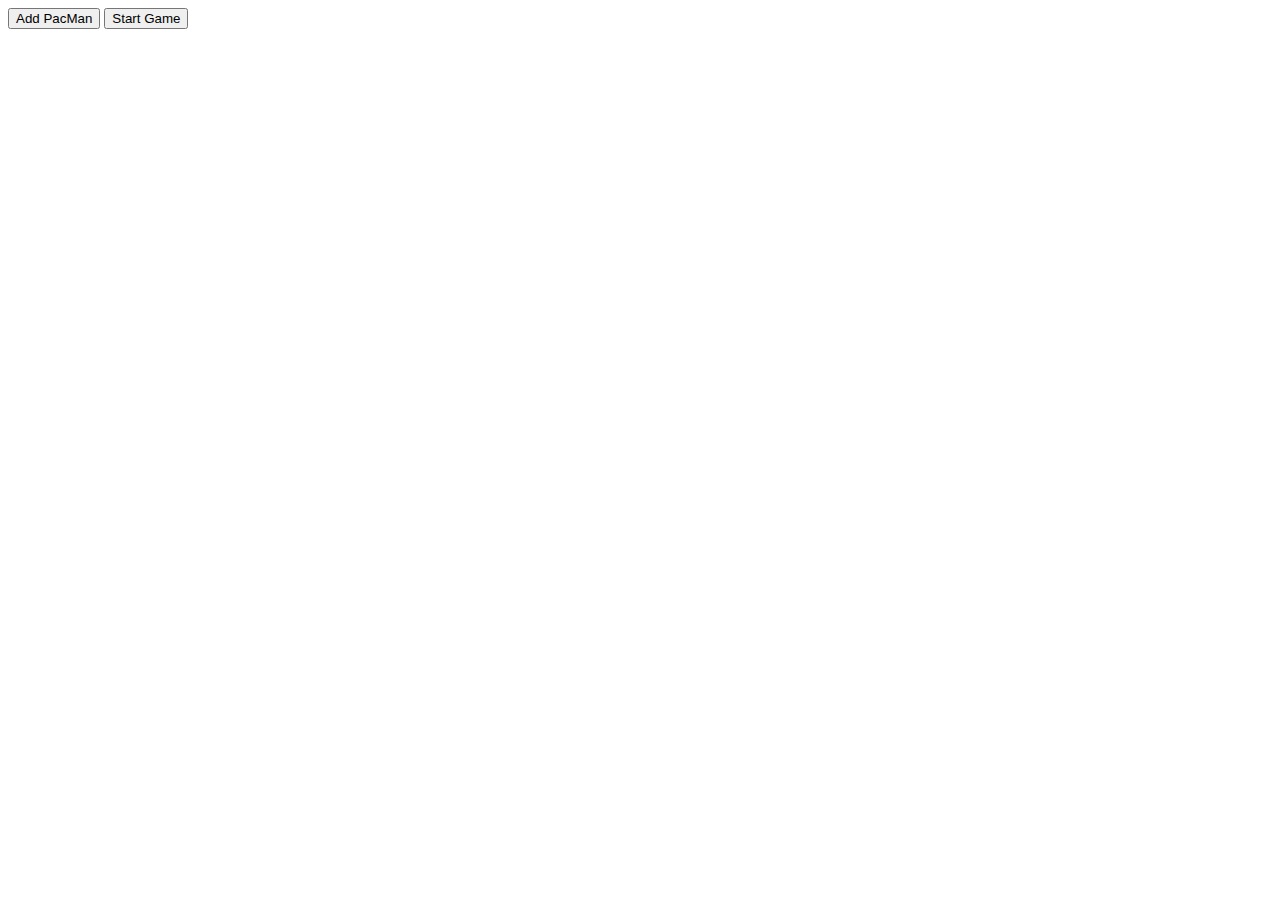
<file: Pacman-exercise/index.html>
<html>
    <script src="pacmen.js"></script>


<body>
    <div id='game'>
        <button onclick='makeOne()' width='200' height='30'>Add PacMan</button>
        <button onclick='update()' width='200' height='30'>Start Game</button>

    </div>
</body>

</html>
</file>
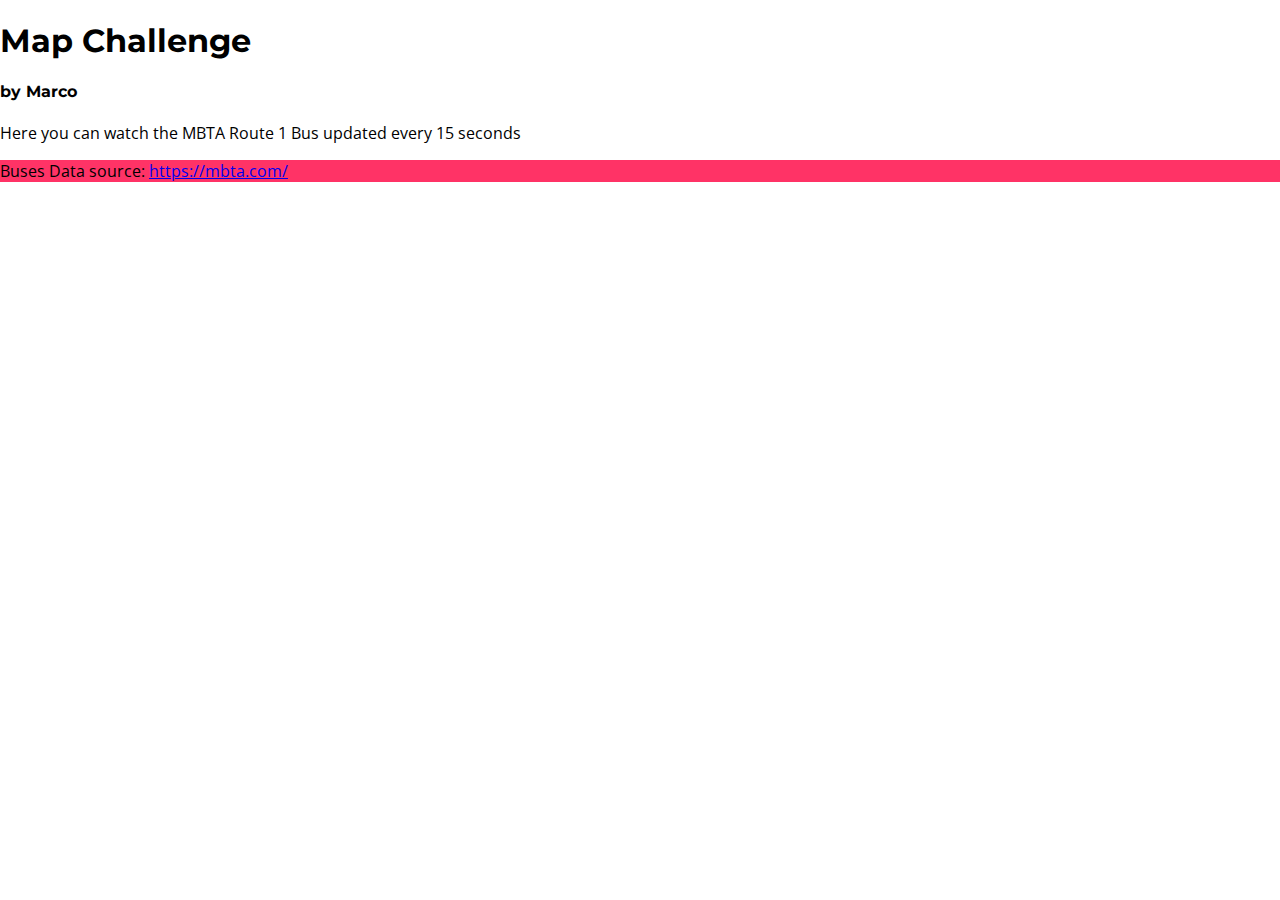
<file: Real time bus tracker/Index.html>
<!DOCTYPE html>
<html lang="en">
  <head>
    <meta charset="UTF-8" />
    <meta http-equiv="X-UA-Compatible" content="IE=edge" />
    <meta name="viewport" content="width=device-width, initial-scale=1.0" />
    <title>MIT Real Time Bus Tracker</title>
    <!-- MapBox -->
    <script src="https://api.mapbox.com/mapbox-gl-js/v1.11.0/mapbox-gl.js"></script>
    <link
      href="https://api.mapbox.com/mapbox-gl-js/v1.11.0/mapbox-gl.css"
      rel="stylesheet"
    />
    <!-- Bootsrap -->
    <link
      href="https://cdn.jsdelivr.net/npm/bootstrap@5.0.0-beta3/dist/css/bootstrap.min.css"
      rel="stylesheet"
      integrity="sha384-eOJMYsd53ii+scO/bJGFsiCZc+5NDVN2yr8+0RDqr0Ql0h+rP48ckxlpbzKgwra6"
      crossorigin="anonymous"
    />
    <!-- Google fonts -->
    <link rel="stylesheet" href="https://fonts.googleapis.com/css?family=Montserrat">
    <link rel="stylesheet" href="https://fonts.googleapis.com/css?family=Open+Sans">
    <!-- Bootsrap Icons -->
    <link rel="stylesheet" href="https://cdn.jsdelivr.net/npm/bootstrap-icons@1.4.1/font/bootstrap-icons.css">
    <!-- Custom CSS -->
    <link rel="stylesheet" href="./styles.css" />
  </head>
  <body class="d-flex flex-column">
    <main id="container">
      <div id="map">
          <!-- populated by JS -->
      </div>
      <div class="map-overlay top">
          <div class="bgimg w-100 pb-4 px-4 d-flex align-items-center" >
              <div class="container">
                <h1 class="main-title">Map Challenge</h1>
                <h4 class="subtitle">by Marco</h4>
                <p> Here you can watch the MBTA Route 1 Bus updated every 15 seconds </p>
              </div>
              <footer class="footer mt-5">
                  <div class="bg-secondary w-100">
                    <div class="container">
                      <p class="py-3 m-0 text-light">
                        Buses Data source:
                          <a
                          class="text-reset"
                          href="https://mbta.com/"
                          >https://mbta.com/</a
                        >
                      </p>
                    </div>
                  </div>
                </footer>
          </div>
          <h2 class="no-buses">
            <!-- populated by JS -->
          </h2>
      </div>
  </main>
</body>
<script src="./mapanimation.js"></script>
</html>
</file>
<file: Real time bus tracker/styles.css>
body {
        margin: 0;
        padding: 0;
        font-family: "Open Sans", sans-serif;
    }
    
    h1, h2, h3, h4, h5, h6 {
        font-family: "Montserrat", sans-serif;
    }
    
    #map {
        position: absolute;
        top: 0;
        bottom: 0;
        width: 100%;
    }
    
    .map-overlay {
        position: absolute;
        left: 0;
        top: 0;
        padding: 10;
        width: 100%;
        background-color: white;
        box-shadow: white;
    }
    
    .map-overlay h2 {
        color: #fff;
        font-weight: 700;
        text-align: center;
        background-color: #f36;
    }
    
    .btn-secondary {
        margin-top: 2em;
        border: none;
    }
    
    .bg-secondary, .btn-secondary {
        background-color: #f36 !important;
    }
</file>
